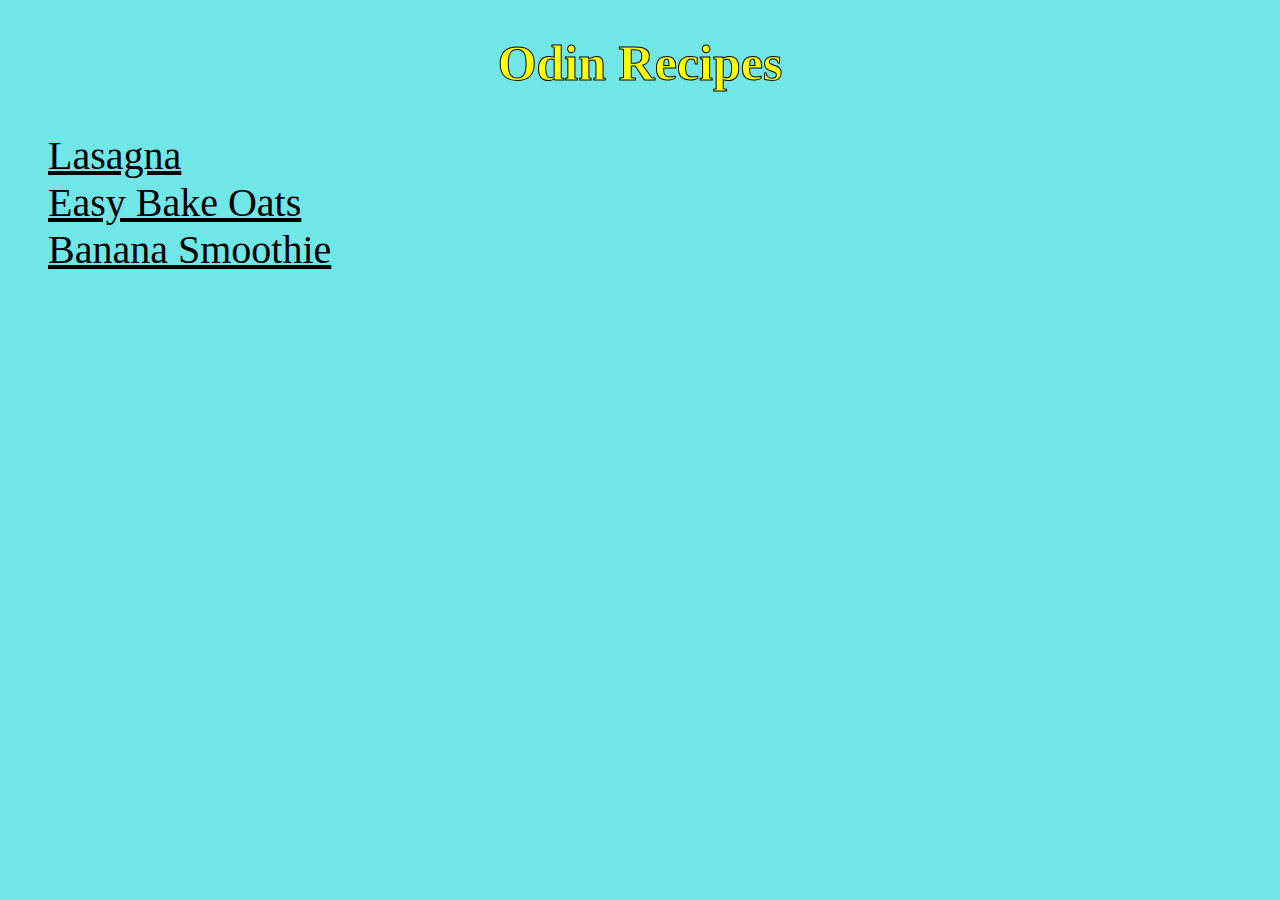
<file: index.html>
<!DOCTYPE html>
<html lang="en">
    <head>
        <link rel="stylesheet" href="./style.css">
        <meta charset="UTF-8">
        <title>Odin Recipes</title>
    </head>

    <body>
        <h1>Odin Recipes</h1>
        <ul class = "navigation">
            <li><a class = "navigation" href="recipes/lasagna.html">Lasagna</a></li>
            <li><a class = "navigation" href="recipes/easy-bake-oats.html">Easy Bake Oats</a></li>
            <li><a class = "navigation" href="recipes/banana-smoothie.html">Banana Smoothie</a></li>
        </uo>
    </body>
</html>
</file>
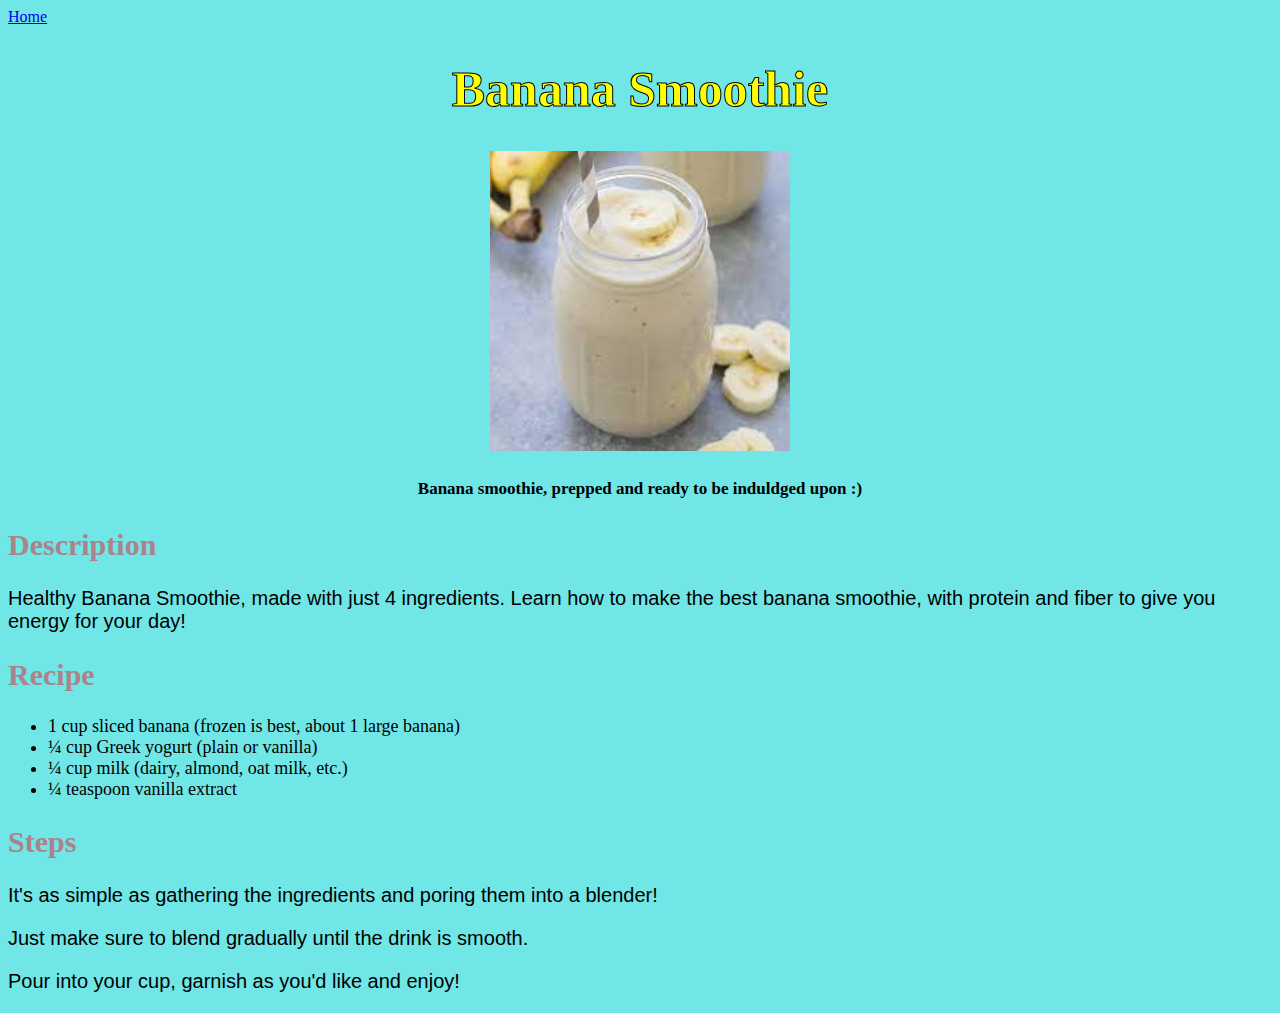
<file: recipes/banana-smoothie.html>
<!DOCTYPE html>
<html lang="en">
    <head>
        <link rel="stylesheet" href="../style.css">
        <meta charset="UTF-8">
        <title>Odin Recipes - Banana Smoothie</title>
    </head>

    <body>
        <a href="../index.html">Home</a>
        <h1>Banana Smoothie</h1>

        <img src="../img/banana-smoothie.png" alt="Prepped banana smoothie">
        <h5>Banana smoothie, prepped and ready to be induldged upon :)</h5>

        <h2>Description</h2>
        <p>Healthy Banana Smoothie, made with just 4 ingredients. Learn how to make the best banana smoothie, with protein and fiber to give you energy for your day!</p>

        <h2>Recipe</h2>
        <ul class="ingrediant-list">
            <li>1 cup sliced banana (frozen is best, about 1 large banana)</li>
            <li>¼ cup Greek yogurt (plain or vanilla)</li>
            <li>¼ cup milk (dairy, almond, oat milk, etc.)</li>
            <li>¼ teaspoon vanilla extract</li>
        </ul>

        <h2>Steps</h2>
        <P>It's as simple as gathering the ingredients and poring them into a blender!</P>
        <p>Just make sure to blend gradually until the drink is smooth.</p>
        <p>Pour into your cup, garnish as you'd like and enjoy!</p>
    </body>
</html>
</file>
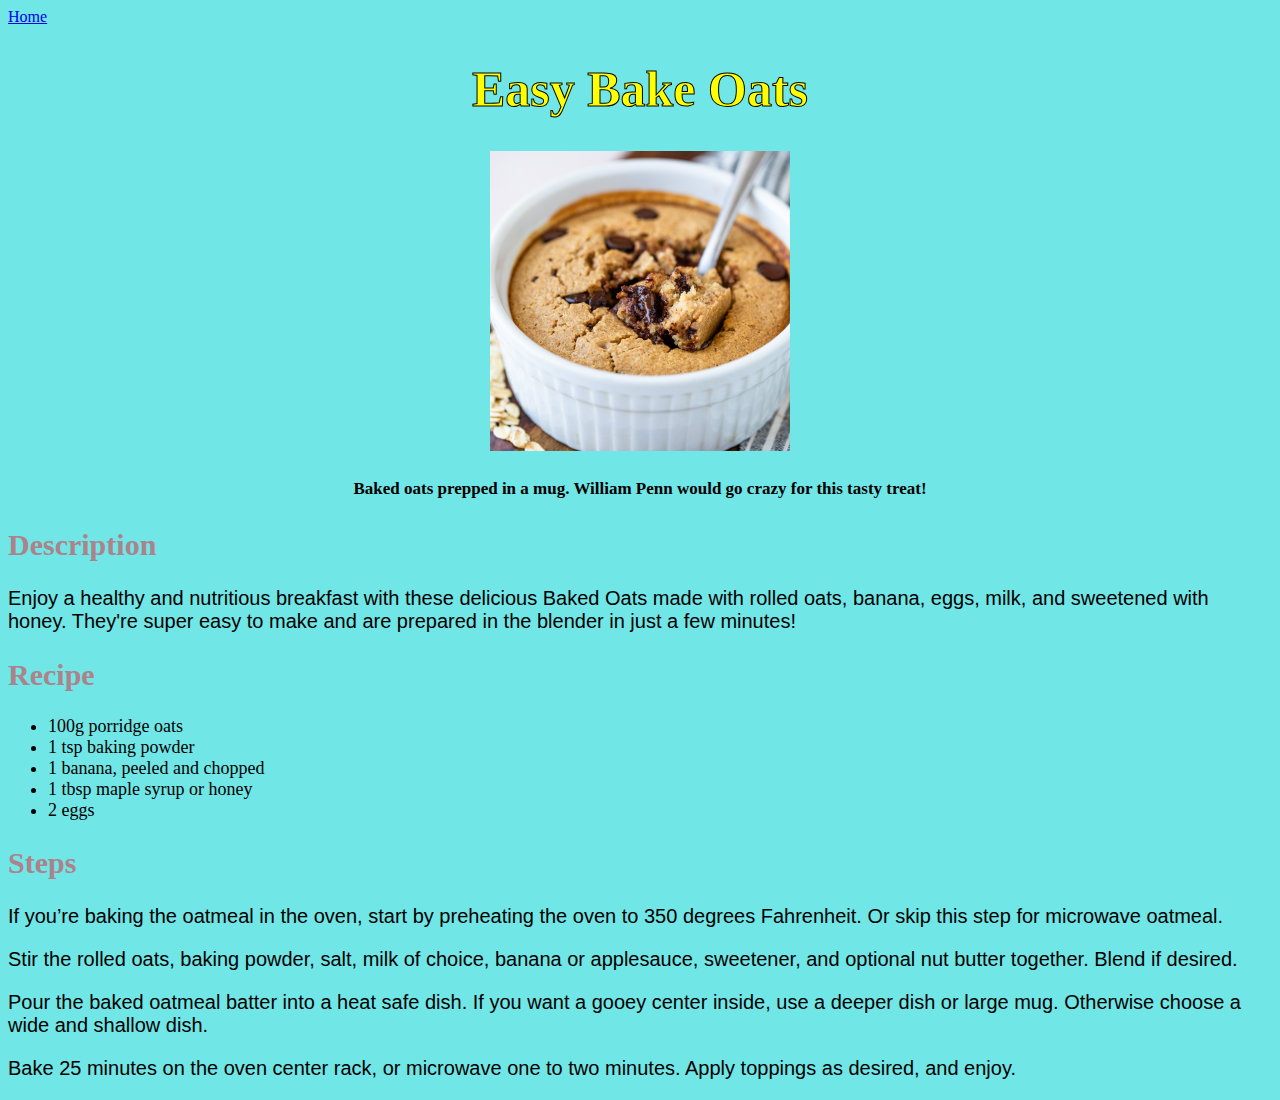
<file: recipes/easy-bake-oats.html>
<!DOCTYPE html>
<html lang="en">
    <head>
        <link rel="stylesheet" href="../style.css">
        <meta charset="UTF-8">
        <title>Odin Recipes - Easy Bake Oats</title>
    </head>

    <body>
        <a href="../index.html">Home</a>
        <h1>Easy Bake Oats</h1>

        <img src="../img/Baked-Oats.png" alt="Baked oats">
        <h5>Baked oats prepped in a mug. William Penn would go crazy for this tasty treat!</h5>

        <h2>Description</h2>
        <p>Enjoy a healthy and nutritious breakfast with these delicious Baked Oats made with rolled oats, banana, eggs, milk, and sweetened with honey.
           They're super easy to make and are prepared in the blender in just a few minutes!</p>
        
        <h2>Recipe</h2>
        <ul class="ingrediant-list">
            <li>100g porridge oats</li>
            <li>1 tsp baking powder</li>
            <li>1 banana, peeled and chopped</li>
            <li>1 tbsp maple syrup or honey</li>
            <li>2 eggs</li>
        </ul>

        <h2>Steps</h2>
        <p>If you’re baking the oatmeal in the oven, start by preheating the oven to 350 degrees Fahrenheit. Or skip this step for microwave oatmeal.</p>
        <p>Stir the rolled oats, baking powder, salt, milk of choice, banana or applesauce, sweetener, and optional nut butter together. Blend if desired.</p>

        <p>Pour the baked oatmeal batter into a heat safe dish. If you want a gooey center inside, use a deeper dish or large mug. Otherwise choose a wide and shallow dish.</p>
        <p>Bake 25 minutes on the oven center rack, or microwave one to two minutes. Apply toppings as desired, and enjoy.</p>
        
    </body>
</html>
</file>
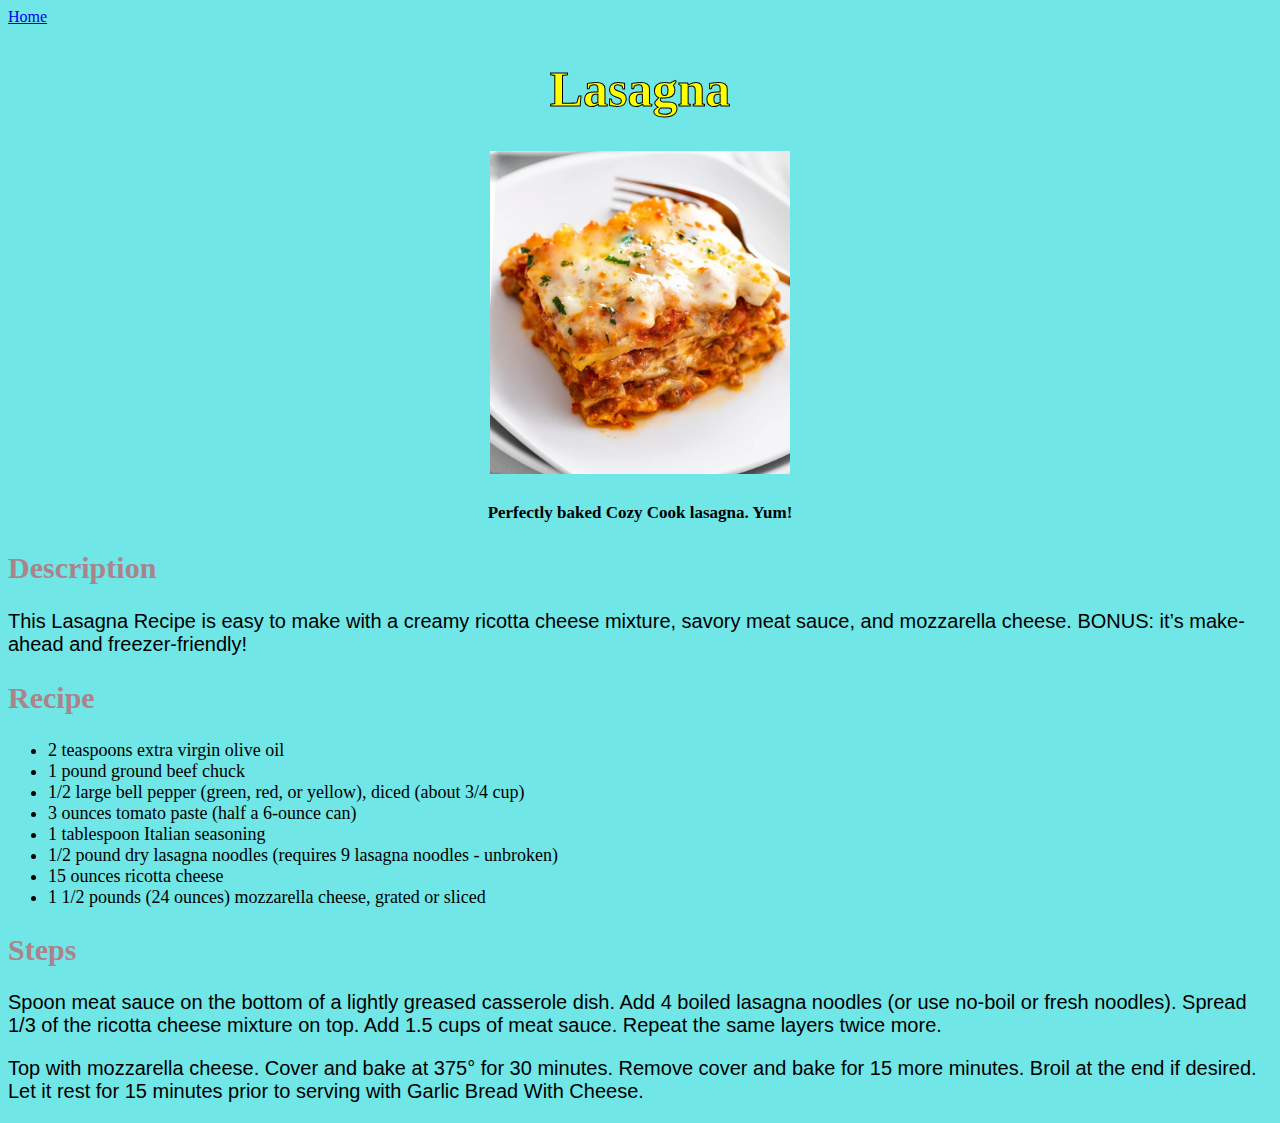
<file: recipes/lasagna.html>
<!DOCTYPE html>
<html lang="en">
    <head>
        <link rel="stylesheet" href="../style.css">
        <meta charset="UTF-8">
        <title>Odin Recipes - Lasagna</title>
    </head>

    <body>
        <a href="../index.html">Home</a>
        <h1>Lasagna</h1>
        <img src="../img/Lasagna-Recipe.png" alt="Homemade lasagna"> 

        <h5>Perfectly baked Cozy Cook lasagna. Yum! </h5>

        <h2>Description</h2>
        <p>This Lasagna Recipe is easy to make with a creamy ricotta cheese mixture, savory meat sauce, and mozzarella cheese.
            BONUS: it’s make-ahead and freezer-friendly!</p>

        <h2>Recipe</h2>
        <ul class="ingrediant-list">
            <li>2 teaspoons extra virgin olive oil</li>
            <li>1 pound ground beef chuck</li>
            <li>1/2 large bell pepper (green, red, or yellow), diced (about 3/4 cup)</li>
            <li>3 ounces tomato paste (half a 6-ounce can)</li>
            <li>1 tablespoon Italian seasoning</li>
            <li>1/2 pound dry lasagna noodles (requires 9 lasagna noodles - unbroken)</li>
            <li>15 ounces ricotta cheese</li>
            <li>1 1/2 pounds (24 ounces) mozzarella cheese, grated or sliced</li>
        </ul>

        <h2>Steps</h2>
        <p>Spoon meat sauce on the bottom of a lightly greased casserole dish. Add 4 boiled lasagna
            noodles (or use no-boil or fresh noodles). Spread 1/3 of the ricotta cheese mixture on top.
            Add 1.5 cups of meat sauce. Repeat the same layers twice more.</p>
        <p>Top with mozzarella cheese. Cover and bake at 375° for 30 minutes. Remove cover and bake for 15 more minutes.
            Broil at the end if desired. Let it rest for 15 minutes prior to serving with Garlic Bread With Cheese.</p>
    </body>
</html>
</file>
<file: style.css>
img {
    height: auto;
    width: 300px;
    display: block;
    margin-left: auto;
    margin-right: auto;
}

.ingrediant-list {
    font-size: 18px;
}

h1 {
    font-size: 50px;
    -webkit-text-fill-color: yellow;
    -webkit-text-stroke-width: 1px;
    -webkit-text-stroke-color: black;
    text-align: center;
}

h2 {
    color: rgb(172, 131, 138);
    font-family: 'Times New Roman', Times, serif;
    font-size: 30px;
}

.navigation {
    color: black;
    font-size: 40px;
    list-style: none;
}

body {
    background-color: rgb(112, 230, 230);
}

h5 {
    font-size: 17px;
    text-align: center;
    font-family: 'Times New Roman', Times, serif;
}

p {
    font-family: Arial, Helvetica, sans-serif;
    font-size: 20px;
}
</file>
